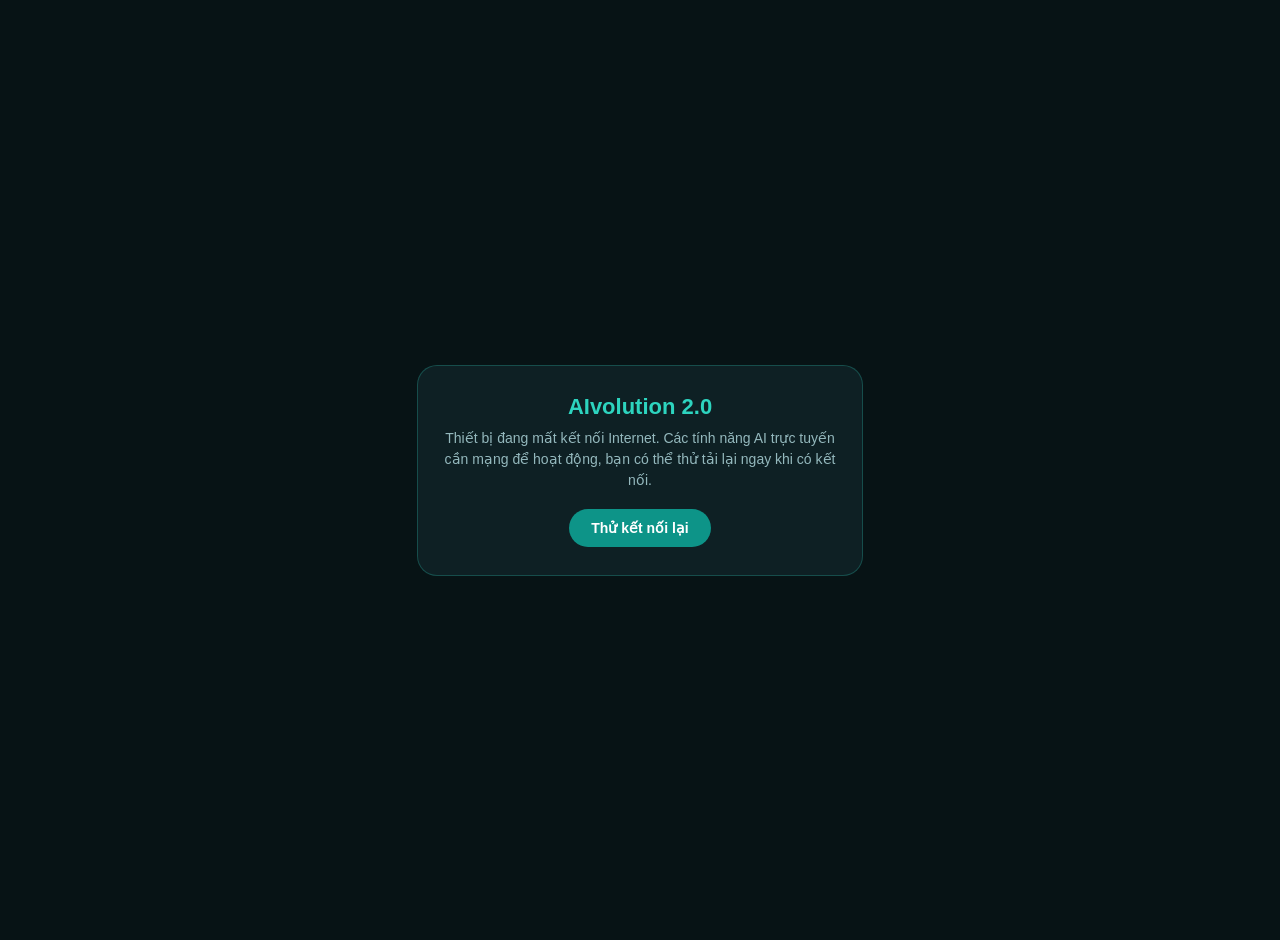
<file: offline.html>
<!DOCTYPE html>
<html lang="vi">
<head>
  <meta charset="UTF-8" />
  <meta name="viewport" content="width=device-width, initial-scale=1.0" />
  <title>AIvolution 2.0 — Ngoại tuyến</title>
  <style>
    body {
      margin: 0;
      min-height: 100dvh;
      display: grid;
      place-items: center;
      background: #071315;
      color: #ecfeff;
      font-family: -apple-system, BlinkMacSystemFont, "Segoe UI", Roboto, sans-serif;
      padding: 20px;
      text-align: center;
    }
    .card {
      max-width: 400px;
      background: #0e2024;
      border: 1px solid rgba(45, 212, 191, 0.25);
      border-radius: 20px;
      padding: 28px 22px;
    }
    h1 { margin: 0 0 8px; font-size: 22px; color: #2dd4bf; }
    p { margin: 0 0 18px; color: #94b8bd; font-size: 14px; line-height: 1.5; }
    button {
      border: none;
      background: #0d9488;
      color: #fff;
      font-weight: 700;
      padding: 11px 22px;
      border-radius: 999px;
      font-size: 14px;
      cursor: pointer;
    }
  </style>
</head>
<body>
  <div class="card">
    <h1>AIvolution 2.0</h1>
    <p>Thiết bị đang mất kết nối Internet. Các tính năng AI trực tuyến cần mạng để hoạt động, bạn có thể thử tải lại ngay khi có kết nối.</p>
    <button type="button" onclick="window.location.reload()">Thử kết nối lại</button>
  </div>
</body>
</html>
</file>
